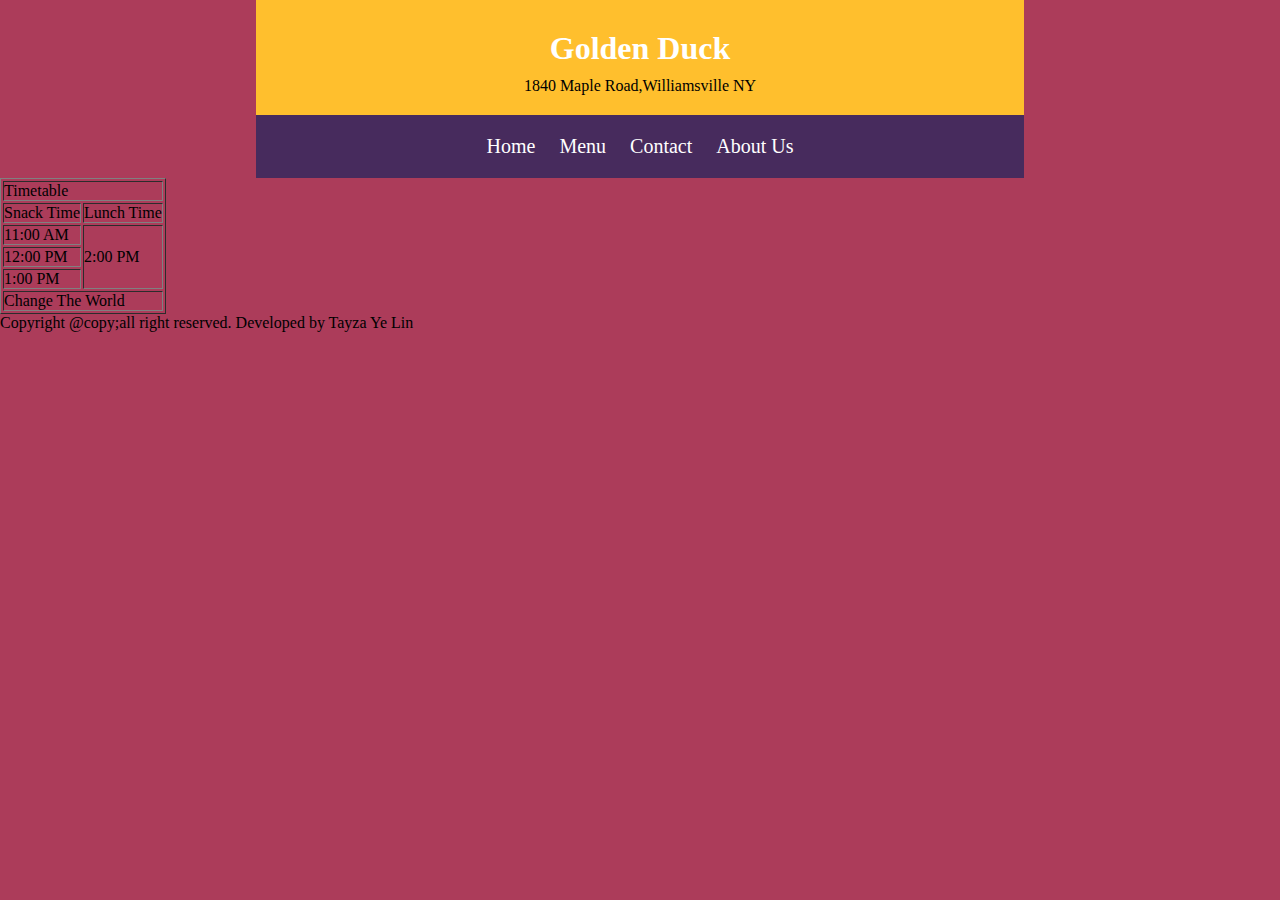
<file: aboutus.html>
<!DOCTYPE html>
<html lang="en">
    <head>
        <meta charset="UTF-8">
<meta name="viewport" content="width=device-width, initial-sclae=1.0">
<title>Golden Duck</title>
<link rel="stylesheet" href="style.css">
<link rel="shortcut icon" href="'images/favicon.ico" type="image/x-icon">
    </head>
    <body>
        <header>
            <h1>Golden Duck</h1>
            <p>1840 Maple Road,Williamsville NY</p>
        </header>
        <nav>
            <a href="index.html">Home</a>
            <a href="menu.html">Menu</a>
            <a href="contact.html">Contact</a>
            <a href="about us.html">About Us</a>
        </nav>
        <section>
    <table border="1">
        <tr>
            <td colspan="2">Timetable</td>
        </tr>
        <tr>
            <td>Snack Time</td>
            <td>Lunch Time</td>
        </tr>
        <tr>
            <td>11:00 AM</td>
            <td rowspan="3">2:00 PM</td>
        </tr>
        <tr>
            <td>12:00 PM</td>
        </tr>
        <tr>
            <td>1:00 PM</td>
        </tr>
        <tr>
            <td colspan="2"> Change The World</td>
        </tr>
    </table>
    </section>   
     <footer>Copyright @copy;all right reserved. Developed by Tayza Ye Lin</footer>
    </body>
</html>
</file>
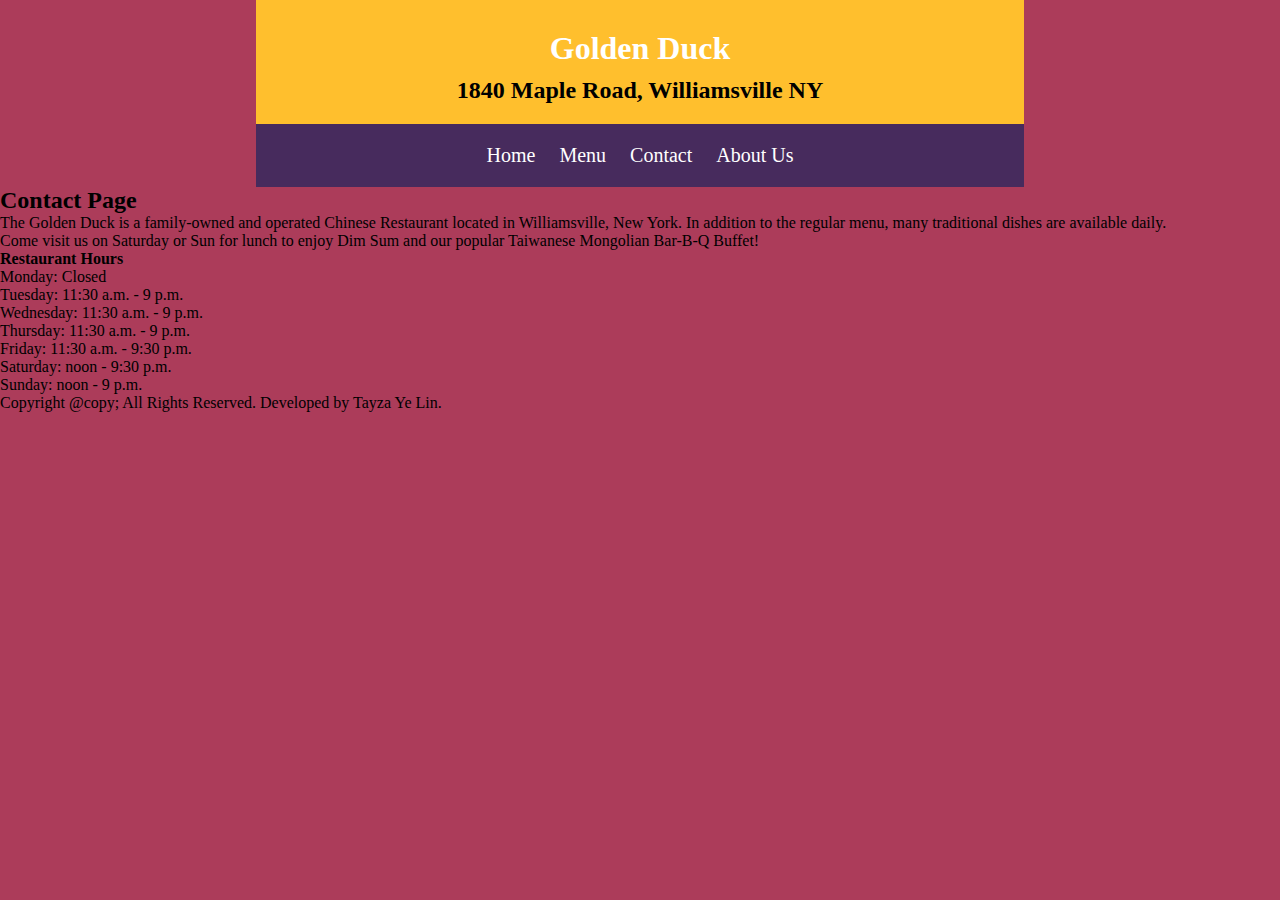
<file: contact.html>
<!DOCTYPE html>
<html lang="en">
    <head>
        <meta charset="UTF-8">
        <meta name="viewport"  content="width=device-width, initial-scale">
        <title>Golden Duck</title>
        <link rel="shortcut icon" href="Images/favicon.ico" type="image/x-icon">
        <link rel="stylesheet" href="style.css">
    </head>
    <body>
        <header>
            <h1>Golden Duck</h1>
            <h2>1840 Maple Road, Williamsville NY</h2>
        </header>
        <nav>
            <a href="index.html">Home</a>
            <a href="menu.html">Menu</a>
            <a href="contact.html">Contact</a>
            <a href="aboutus.html">About Us</a>
        </nav>
        <section>
            <h2>Contact Page</h2>
            <p> The Golden Duck is a family-owned and operated Chinese Restaurant located in Williamsville, New York. In addition to the regular menu, many traditional dishes are available daily.</p>
            <p>Come visit us on Saturday or Sun for lunch to enjoy Dim Sum and our popular Taiwanese Mongolian Bar-B-Q Buffet!</p>
            <h4> Restaurant Hours </h4>
            <p> Monday: Closed <br>
                Tuesday: 11:30 a.m. - 9 p.m.<br>
                Wednesday: 11:30 a.m. - 9 p.m.<br>
                Thursday: 11:30 a.m. - 9 p.m.<br>
                Friday: 11:30 a.m. - 9:30 p.m.<br>
                Saturday: noon - 9:30 p.m.<br>
                Sunday: noon - 9 p.m.<br>
        </section>
        <footer>
            <p>Copyright @copy; All Rights Reserved. Developed by Tayza Ye Lin.</p>
        </footer>
    </body>
</html>
</file>
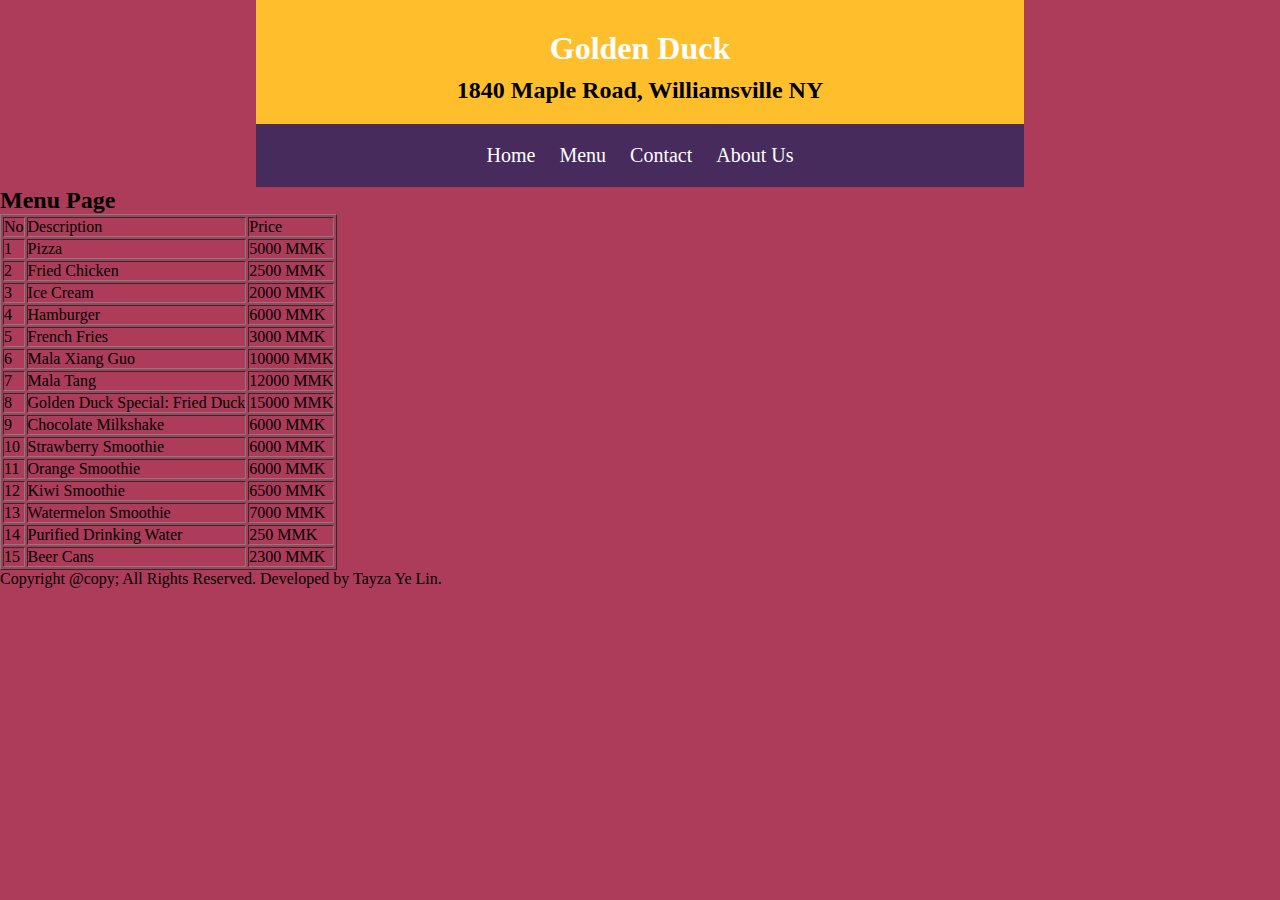
<file: menu.html>
<!DOCTYPE html>
<html lang="en">
    <head>
        <meta charset="UTF-8">
        <meta name="viewport"  content="width=device-width, initial-scale">
        <title>Golden Duck</title>
        <link rel="shortcut icon" href="Images/favicon.ico" type="image/x-icon">
        <link rel="stylesheet" href="style.css">
    </head>
    <body>
        <header>
            <h1>Golden Duck</h1>
            <h2>1840 Maple Road, Williamsville NY</h2>
        </header>
        <nav>
            <a href="index.html">Home</a>
            <a href="menu.html">Menu</a>
            <a href="contact.html">Contact</a>
            <a href="aboutus.html">About Us</a>
        </nav>
        <section>
            <h2>Menu Page</h2>
            <table border="1"><tr>
                    <td> No </td>
                    <td> Description </td>
                    <td> Price </td>
                </tr>
                <tr>
                    <td> 1 </td>
                    <td> Pizza </td>
                    <td> 5000 MMK </td>
                </tr>
                <tr>
                    <td> 2 </td>
                    <td> Fried Chicken </td>
                    <td> 2500 MMK </td>
                <tr>
                    <td> 3 </td>
                    <td> Ice Cream </td>
                    <td> 2000 MMK </td>
                </tr>
                <tr>
                    <td> 4 </td>
                    <td> Hamburger </td>
                    <td> 6000 MMK </td>
                </tr>
                <tr>
                    <td> 5 </td>
                    <td> French Fries </td>
                    <td> 3000 MMK </td>
                </tr>
                <tr>
                    <td> 6 </td>
                    <td> Mala Xiang Guo </td>
                    <td> 10000 MMK </td>
                </tr>
                <tr>
                    <td> 7 </td>
                    <td> Mala Tang </td>
                    <td> 12000 MMK </td>
                    </tr>
                <tr>
                    <td> 8 </td>
                    <td> Golden Duck Special: Fried Duck </td>
                    <td> 15000 MMK </td>
                </tr>
                <tr>
                    <td> 9 </td>
                    <td> Chocolate Milkshake </td>
                     <td> 6000 MMK </td>
                </tr>
                <tr>
                    <td> 10 </td>
                    <td> Strawberry Smoothie </td>
                    <td> 6000 MMK </td>
                </tr>
                <tr>
                    <td> 11 </td>
                    <td> Orange Smoothie </td>
                    <td> 6000 MMK </td>
                </tr>
                <tr>
                    <td> 12 </td>
                    <td> Kiwi Smoothie </td>
                    <td> 6500 MMK </td>
                </tr>
                <tr>
                    <td> 13 </td>
                    <td> Watermelon Smoothie </td>
                    <td> 7000 MMK </td>
                </tr>
                <tr>
                    <td> 14 </td>
                    <td> Purified Drinking Water </td>
                    <td> 250 MMK </td>
                </tr>
                <tr>
                    <td> 15 </td>
                    <td> Beer Cans </td>
                    <td> 2300 MMK </td>
                </tr>
                </tr>
            </table>
        </section>
        <footer>
            <p>Copyright @copy; All Rights Reserved. Developed by Tayza Ye Lin.</p>
        </footer>
    </body>
</html>
</file>
<file: style.css>
/*
#ac3c5a -> body's background color
#ffbf2d -> header's background color
#472b5d -> menu's background color
#892143 -> footer's background color
*/
*{
    margin: 0;
    padding: 0;
    box-sizing: border-box;
    font-family: Georgia, 'Times New Roman', Times, serif;
}
body{
    background-color: #ac3c5a;
    }
    header{
        text-align: center;
        background-color: #ffbf2d;
        margin:0px 20%;
        padding: 20px;
    }
    header h1{
        color: #fff;
        margin: 10px;
    }
    nav{
        background-color: #472b5d;
        text-align: center;
        margin: 0px 20%;
        padding: 20px;
    }
    a{
        font-size: 20px;
        color: #fff;
        text-decoration: none;
        padding: 10px;
    }
    a:hover{
        color: #eaf596;
        text-decoration: underline;
    }
</file>
